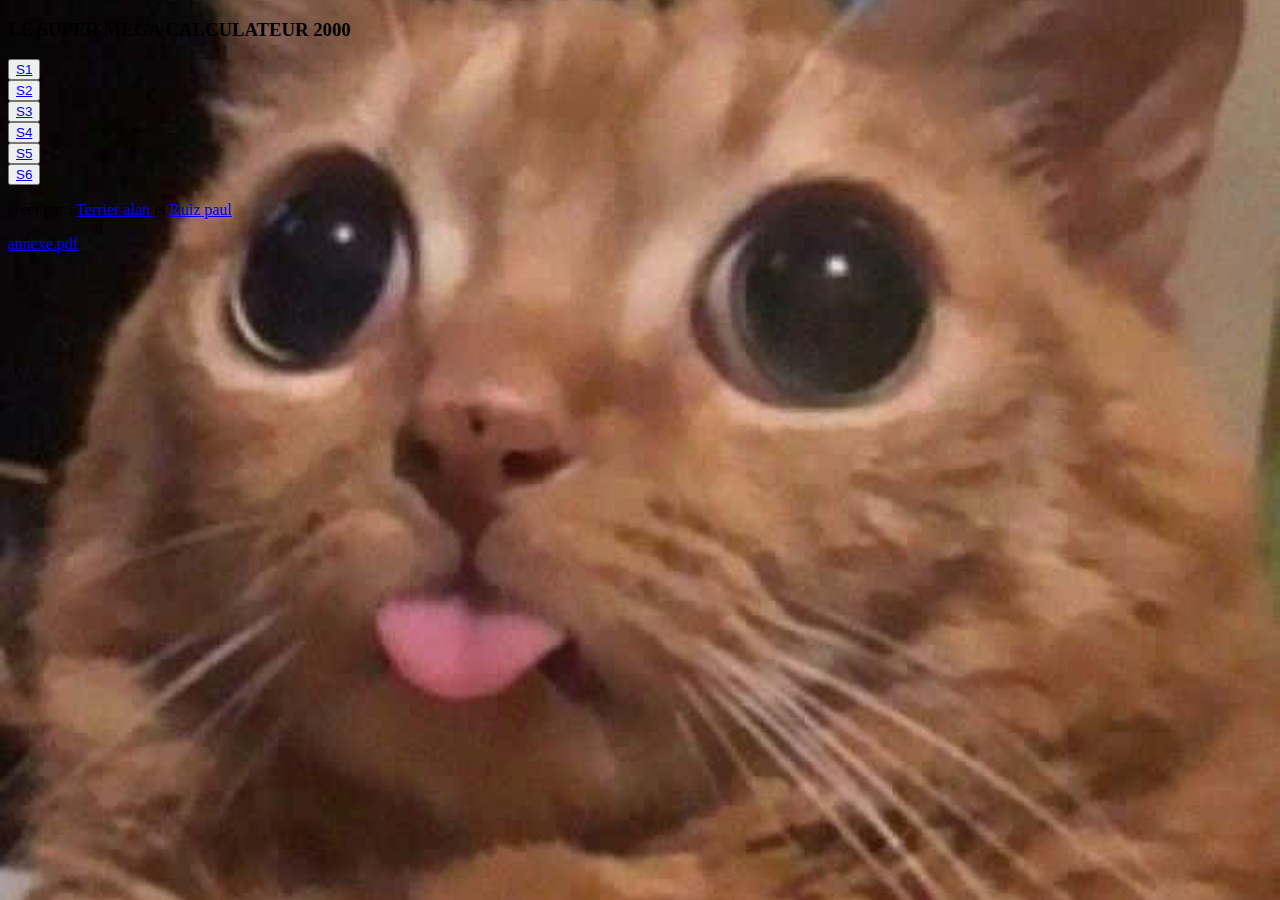
<file: index.html>
<!DOCTYPE html>
<html lang="fr" xmlns="http://www.w3.org/1999/html">
<head>
    <meta charset="UTF-8">
    <title>Calculateur</title>
    <link href="https://cdn.jsdelivr.net/npm/bootstrap@5.3.2/dist/css/bootstrap.min.css" rel="stylesheet"
          integrity="sha384-T3c6CoIi6uLrA9TneNEoa7RxnatzjcDSCmG1MXxSR1GAsXEV/Dwwykc2MPK8M2HN" crossorigin="anonymous">
    <link href="css/style.css" rel="stylesheet">
</head>
<body>
<div id="mainDiv" class="container">
    <div class="modal-title text-center">
        <h3>LE SUPER MEGA CALCULATEUR 2000</h3>
    </div>
    <div class="row align-content-center">
        <div class="col-2">
            <button>
                <a href="semestre/semestre1.html">S1</a>
            </button>
        </div>
        <div class="col-2">
            <button>
                <a href="semestre/semestre2.html">S2</a>
            </button>
        </div>
        <div class="col-2">
            <button>
                <a href="semestre/semestre3.html">S3</a>
            </button>
        </div>
        <div class="col-2">
            <button>
                <a href="semestre/semestre4.html">S4</a>
            </button>
        </div>
        <div class="col-2">
            <button>
                <a href="semestre/semestre5.html">S5</a>
            </button>
        </div>
        <div class="col-2">
            <button>
                <a href="semestre/semestre6.html">S6</a>
            </button>
        </div>
    </div>
</div>
</body>
<footer>
    <div class="container">
        <div class="row">
            <div class="col-10">
                <p class="text-light">créer par :
                    <a class="signature" href="https://webinfo.iutmontp.univ-montp2.fr/~terriera/portfolio/">
                        Terrier alan
                    </a>
                    et
                    <a class="signature" href="https://webinfo.iutmontp.univ-montp2.fr/~ruizp/Portefolio/">
                        Ruiz paul
                    </a>
                </p>
                </div>
                <div class="col-2">
                    <a href="info_referentiel_informatique.pdf">annexe.pdf</a>
                </div>
            </div>
        </div>
</footer>
</html>
</file>
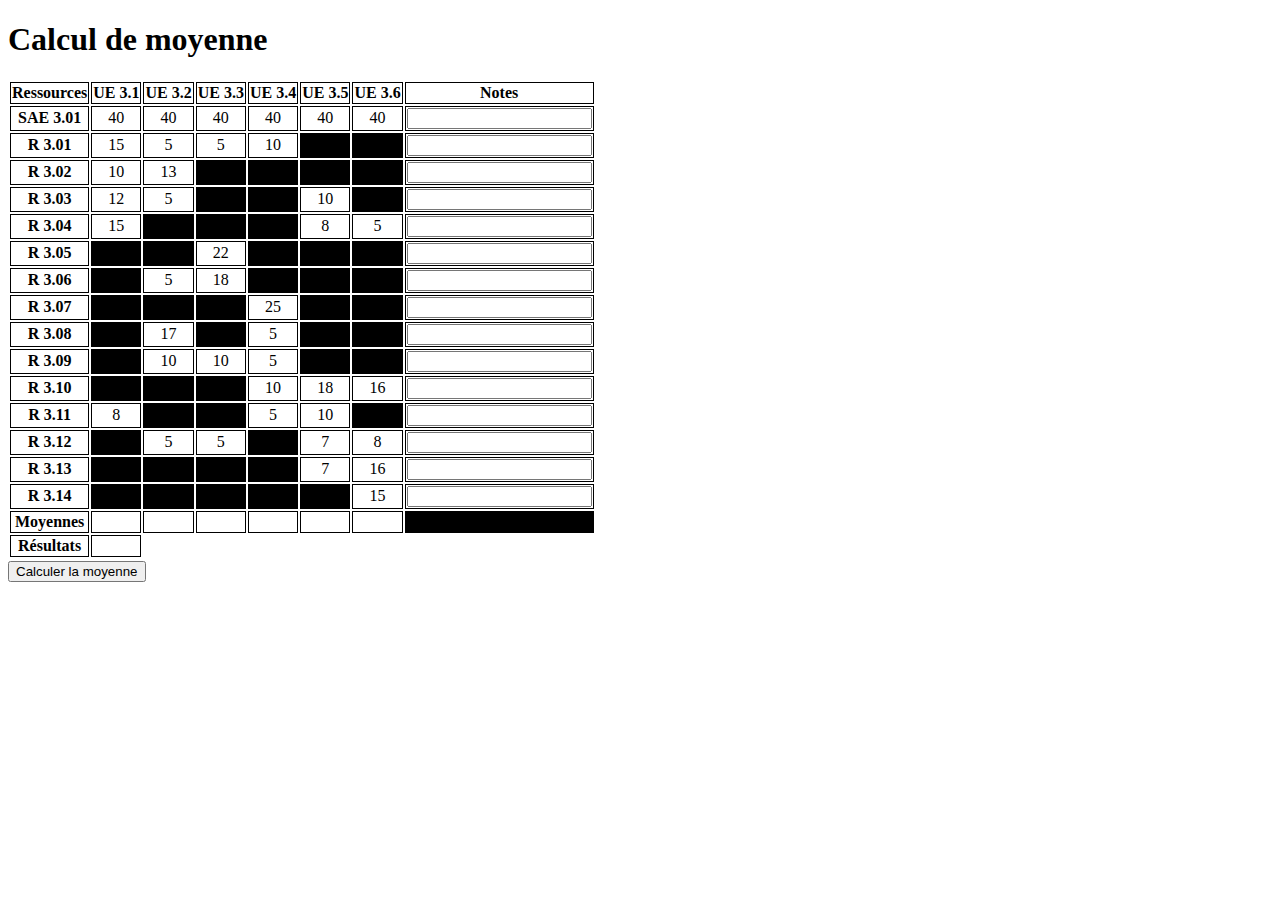
<file: semestre/semestre3.html>
<!DOCTYPE html>
<html lang="fr">
<head>
  <meta charset="UTF-8">
  <meta name="viewport" content="width=device-width, initial-scale=1.0">
  <title>Calcul de moyenne</title>
  <link rel="stylesheet" type="text/css" href="semestre.css">
</head>
<body>
<h1>Calcul de moyenne</h1>

<table>
  <thead>
  <tr>
    <th scope="col">Ressources</th>
    <th scope="col">UE 3.1</th>
    <th scope="col">UE 3.2</th>
    <th scope="col">UE 3.3</th>
    <th scope="col">UE 3.4</th>
    <th scope="col">UE 3.5</th>
    <th scope="col">UE 3.6</th>
    <th scope="col">Notes</th>
  </tr>
  </thead>
  <tbody>

  <tr>
    <th scope="row">SAE 3.01</th>
    <td>40</td>
    <td>40</td>
    <td>40</td>
    <td>40</td>
    <td>40</td>
    <td>40</td>
    <td><input id="SAE3"></td>
  </tr>

  <tr>
    <th scope="row">R 3.01</th>
    <td>15</td>
    <td>5</td>
    <td>5</td>
    <td>10</td>
    <td class="noir">R</td>
    <td class="noir">R</td>
    <td><input id="R301"></td>
  </tr>

  <tr>
    <th scope="row">R 3.02</th>
    <td>10</td>
    <td>13</td>
    <td class="noir">R</td>
    <td class="noir">R</td>
    <td class="noir">R</td>
    <td class="noir">R</td>
    <td><input id="R302"></td>
  </tr>

  <tr>
    <th scope="row">R 3.03</th>
    <td>12</td>
    <td>5</td>
    <td class="noir">R</td>
    <td class="noir">R</td>
    <td>10</td>
    <td class="noir">R</td>
    <td><input id="R303"></td>
  </tr>

  <tr>
    <th scope="row">R 3.04</th>
    <td>15</td>
    <td class="noir">R</td>
    <td class="noir">R</td>
    <td class="noir">R</td>
    <td>8</td>
    <td>5</td>
    <td><input id="R304"></td>
  </tr>

  <tr>
    <th scope="row">R 3.05</th>
    <td class="noir">R</td>
    <td class="noir">R</td>
    <td>22</td>
    <td class="noir">R</td>
    <td class="noir">R</td>
    <td class="noir">R</td>
    <td><input id="R305"></td>
  </tr>

  <tr>
    <th scope="row">R 3.06</th>
    <td class="noir">R</td>
    <td>5</td>
    <td>18</td>
    <td class="noir">R</td>
    <td class="noir">R</td>
    <td class="noir">R</td>
    <td><input id="R306"></td>
  </tr>

  <tr>
    <th scope="row">R 3.07</th>
    <td class="noir">R</td>
    <td class="noir">R</td>
    <td class="noir">R</td>
    <td>25</td>
    <td class="noir">R</td>
    <td class="noir">R</td>
    <td><input id="R307"></td>
  </tr>

  <tr>
    <th scope="row">R 3.08</th>
    <td class="noir">R</td>
    <td>17</td>
    <td class="noir">R</td>
    <td>5</td>
    <td class="noir">R</td>
    <td class="noir">R</td>
    <td><input id="R308"></td>
  </tr>

  <tr>
    <th scope="row">R 3.09</th>
    <td class="noir">R</td>
    <td>10</td>
    <td>10</td>
    <td>5</td>
    <td class="noir">R</td>
    <td class="noir">R</td>
    <td><input id="R309"></td>
  </tr>

  <tr>
    <th scope="row">R 3.10</th>
    <td class="noir">R</td>
    <td class="noir">R</td>
    <td class="noir">R</td>
    <td>10</td>
    <td>18</td>
    <td>16</td>
    <td><input id="R310"></td>
  </tr>

  <tr>
    <th scope="row">R 3.11</th>
    <td>8</td>
    <td class="noir">R</td>
    <td class="noir">R</td>
    <td>5</td>
    <td>10</td>
    <td class="noir">R</td>
    <td><input id="R311"></td>
  </tr>

  <tr>
    <th scope="row">R 3.12</th>
    <td class="noir">R</td>
    <td>5</td>
    <td>5</td>
    <td class="noir">R</td>
    <td>7</td>
    <td>8</td>
    <td><input id="R312"></td>
  </tr>

  <tr>
    <th scope="row">R 3.13</th>
    <td class="noir">R</td>
    <td class="noir">R</td>
    <td class="noir">R</td>
    <td class="noir">R</td>
    <td>7</td>
    <td>16</td>
    <td><input id="R313"></td>
  </tr>

  <tr>
    <th scope="row">R 3.14</th>
    <td class="noir">R</td>
    <td class="noir">R</td>
    <td class="noir">R</td>
    <td class="noir">R</td>
    <td class="noir">R</td>
    <td>15</td>
    <td><input id="R314"></td>
  </tr>

  <tr>
    <th scope="row">Moyennes</th>
    <td id="UE301"></td>
    <td id="UE302"></td>
    <td id="UE303"></td>
    <td id="UE304"></td>
    <td id="UE305"></td>
    <td id="UE306"></td>
    <td class="noir"></td>
  </tr>

  <tr>
    <th scope="row">Résultats</th>
    <td id="passage"></td>
  </tr>



  </tbody>
  <tfoot>

  <tr>

  </tr>

  </tfoot>
</table>

<button id="calculer">Calculer la moyenne</button>

<p id="resultat"></p>

<script src="../calculateur.js"></script>
</body>
</html>
</file>
<file: css/style.css>
body {
    background-image: url("../image/funny-memes-picture.jpg");
    background-size: cover;
    background-position: center center;
    background-repeat: no-repeat;
}
</file>
<file: semestre/semestre.css>
.noir {
    background-color: #000000;
    color: #000000;
}

table td, table th {
    text-align: center;
    border-collapse: separate;
    border: 1px solid black;
}
</file>
